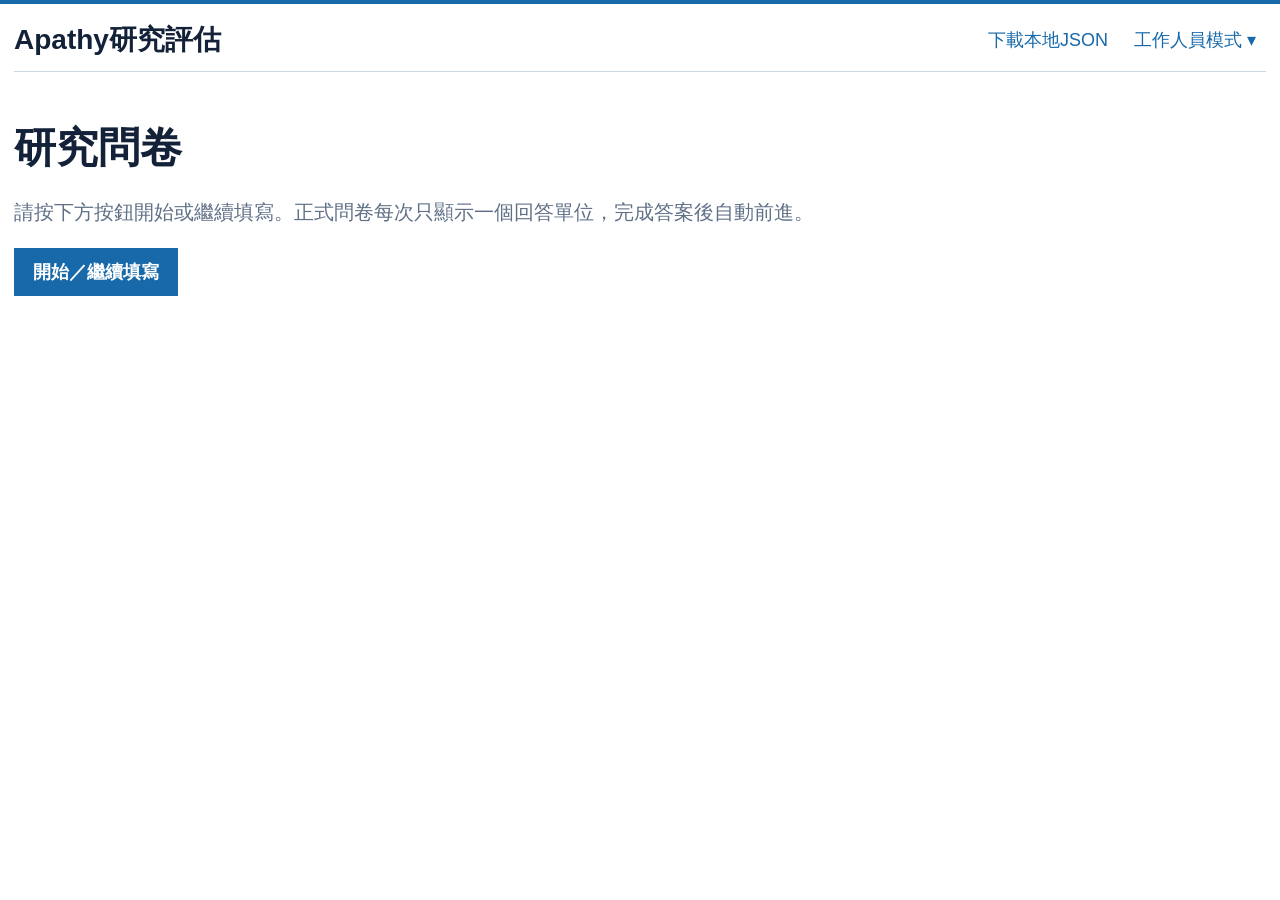
<file: index.html>
<!doctype html><html lang="zh-Hant"><head><meta charset="utf-8"><meta name="viewport" content="width=device-width,initial-scale=1"><title>Apathy研究評估</title><link rel="stylesheet" href="style.css?v=11.0.7-selective-questionnaires-20261014"><link rel="stylesheet" href="correction.css?v=20261030"></head><body><div id="app">正在載入……</div><script src="question-bank.js?v=11.0.0-fe-clean-r3-candidate"></script><script src="config.js?v=11.0.7-selective-questionnaires-20261014"></script><script src="questionnaire-links.js?v=person-invites-20261119"></script><script src="record-correction.js?v=mri-sas-20261119"></script><script src="app.js?v=hc-questionnaires-20261124"></script><script src="guided-resume-bootstrap.js?v=legacy-resume-only-20261124"></script></body></html>
</file>
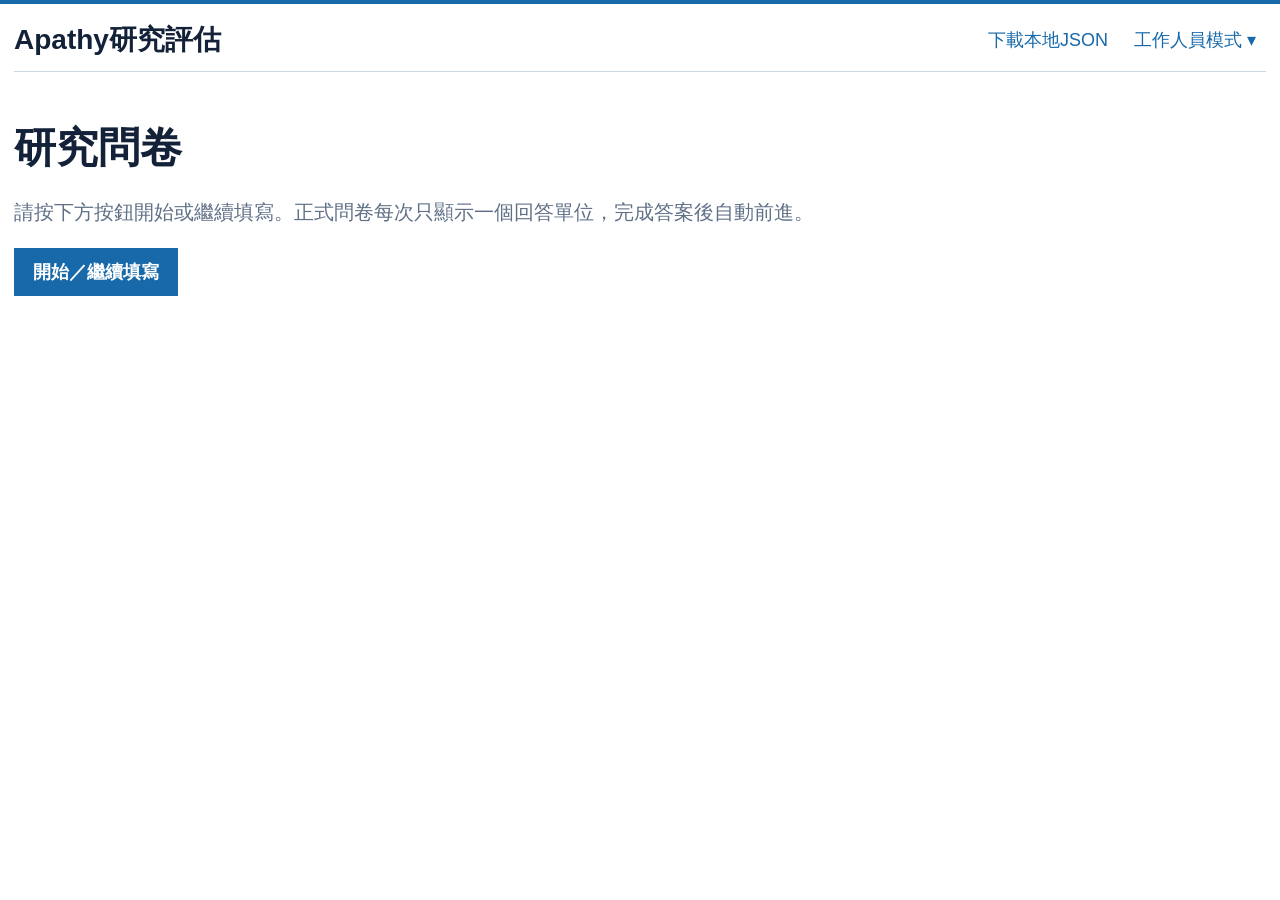
<file: index .html>
<!doctype html>
<html lang="zh-Hant">
<head>
  <meta charset="utf-8">
  <meta name="viewport" content="width=device-width, initial-scale=1, maximum-scale=5, viewport-fit=cover">
  <meta name="description" content="Apathy研究評估及資料補錄系統">
  <meta name="theme-color" content="#1769aa">
  <meta name="color-scheme" content="light">
  <title>Apathy研究評估</title>
  <link rel="stylesheet" href="style.css?v=10.0-file-by-file">
</head>
<body>
  <div id="app" aria-live="polite">正在載入……</div>
  <noscript>此網站需要JavaScript。</noscript>
  <script src="question-bank.js?v=10.0-file-by-file"></script>
  <script src="config.js?v=10.0-file-by-file"></script>
  <script src="app.js?v=10.0-file-by-file"></script>
</body>
</html>
</file>
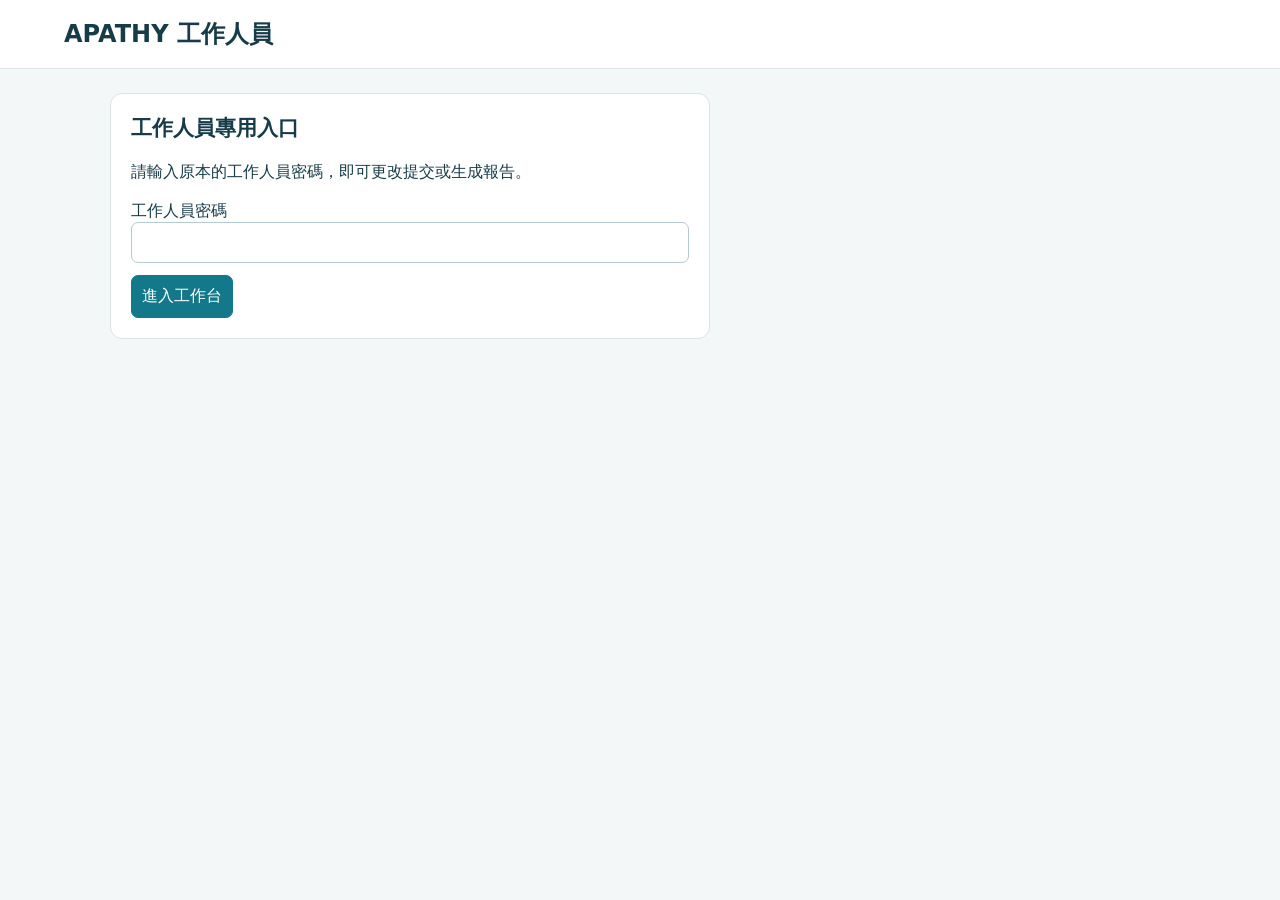
<file: staff-portal.html>
<!doctype html>
<html lang="zh-Hant"><head><meta charset="utf-8"><meta name="viewport" content="width=device-width,initial-scale=1"><meta name="referrer" content="no-referrer"><title>APATHY 工作人員</title><style>
*{box-sizing:border-box}body{font:16px system-ui,'Microsoft JhengHei',sans-serif;margin:0;background:#f3f7f8;color:#173c49}header{background:#fff;border-bottom:1px solid #dbe5e8;padding:18px 5vw;display:flex;align-items:center;justify-content:space-between;gap:16px}header h1{font-size:24px;margin:0}main{max-width:1100px;margin:24px auto;padding:0 20px}button,input,select,textarea{font:inherit;border:1px solid #b7cad0;border-radius:7px;padding:10px}button{cursor:pointer;background:white;color:#17556a}button.primary{background:#13798a;color:white;border-color:#13798a}button:disabled{opacity:.55;cursor:wait}.toolbar{display:flex;flex-wrap:wrap;gap:10px;margin:16px 0}.card{background:white;border:1px solid #d9e4e8;border-radius:12px;padding:20px;margin:16px 0}.card h2{font-size:21px;margin-top:0}.card h3{font-size:18px}.muted{color:#5d7580}.notice{padding:12px;border-radius:8px;background:#eaf4f5;white-space:pre-line}.error{background:#fff0ed;color:#983623}.success{background:#e9f5ed;color:#216f42}label{display:block;margin:12px 0}input,textarea{width:100%;max-width:580px}textarea{min-height:90px}.grid{display:grid;grid-template-columns:repeat(auto-fit,minmax(230px,1fr));gap:12px}.sequence{display:flex;align-items:center;justify-content:space-between;gap:10px;padding:9px 0;border-bottom:1px solid #edf1f3}.sequence select{max-width:185px}.sequence small{display:block;color:#6b7f85}p{line-height:1.6;white-space:pre-line}.results button{display:block;text-align:left;width:100%;margin:8px 0}.report-frame{width:100%;height:1000px;border:1px solid #d6e1e4;border-radius:8px;background:#e6ecec}details{margin:12px 0}summary{cursor:pointer}#status{max-width:1060px;margin:14px auto;padding:0 20px}a{color:#176c80}hr{border:0;border-top:1px solid #e3eaed}#login{max-width:600px}@media(max-width:600px){header{padding:16px}.sequence{align-items:flex-start;flex-direction:column}.sequence select{width:100%;max-width:none}.report-frame{height:850px}}
</style></head><body><header><h1>APATHY 工作人員</h1><button id="logout" hidden>離開工作入口</button></header><div id="status" role="status" aria-live="polite"></div><main id="app"><div class="card">正在讀取工作入口……</div></main><script src="config.js?v=staff-20261029"></script><script src="staff-portal.js?v=screening-policy-20261118"></script></body></html>
</file>
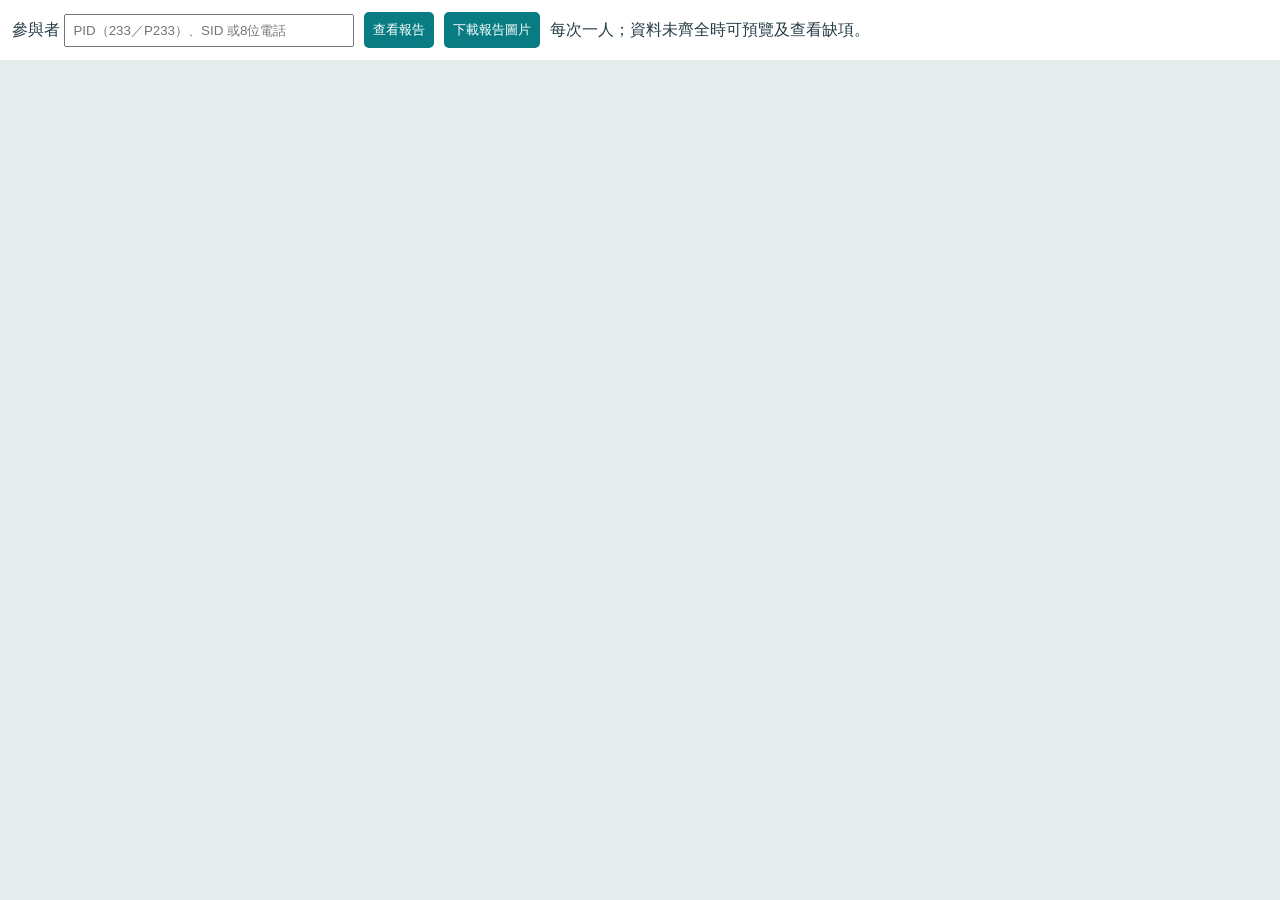
<file: staff-report.html>
<!doctype html><html lang="zh-Hant"><head><base target="_blank"><meta name="referrer" content="no-referrer"><meta charset="utf-8"><script src="vendor/html2canvas.min.js" integrity="sha384-ZZ1pncU3bQe8y31yfZdMFdSpttDoPmOZg2wguVK9almUodir1PghgT0eY7Mrty8H" crossorigin="anonymous" referrerpolicy="no-referrer"></script><style>
*{box-sizing:border-box}body{margin:0;background:#e6ecec;color:#263d47;font-family:'Noto Sans CJK TC','Microsoft JhengHei',sans-serif}.page{width:210mm;height:297mm;background:white;margin:10mm auto;padding:7mm 9mm;break-after:page;overflow:hidden}header{display:flex;justify-content:space-between;align-items:center;border-bottom:1.5mm solid #178184;padding-bottom:3mm;margin-bottom:4mm}.uni{font-size:21pt;color:#074c56;font-weight:900;letter-spacing:1mm}.title{font-size:16pt;font-weight:700;letter-spacing:.2mm}.polyu-logo{width:65mm;height:auto;object-fit:contain}.english{max-width:68mm;font-family:Georgia,serif;font-size:12pt}.english span{font-size:14pt;display:block}.box{background:#edf5f5;border-radius:4mm;padding:3mm 4mm;margin-bottom:4mm}.box b{display:block;color:#075260;font-size:16pt;margin-bottom:2mm}.person{display:flex;justify-content:space-between;font-size:11pt;gap:4mm}.section{margin:3mm 0}.banner{background:#e5f1f0;border-radius:5mm;display:flex;align-items:center;color:#074e58;font-size:16pt;font-weight:800;gap:4mm;height:13mm}.num{display:flex;align-items:center;justify-content:center;border-radius:50%;height:13mm;width:13mm;background:#118387;color:white;font-size:22pt}.explain{margin:1.5mm 0 2mm 15mm;font-size:10pt}.metric{display:flex;align-items:center;justify-content:space-between;border-bottom:1px dashed #d4dfdf;min-height:10mm;font-size:12pt;font-weight:700}.value{min-width:63mm;padding:2mm;border:1px solid #b2bac2;background:#f5f6f8;border-radius:3mm;text-align:center;font-weight:400}.grade{display:grid;grid-template-columns:1fr 27mm 27mm 27mm;gap:3mm;font-size:11pt;align-items:center;min-height:10mm;border-bottom:1px dashed #d4dfdf}.grade.heading{border:0;min-height:10mm}.pill{text-align:center;border-radius:2mm;padding:2mm;background:#eef0f3;border:1px solid #b3b9c1}.pill:first-of-type{background:#087c82;color:white}.circ{text-align:center;font-size:20pt;font-weight:300}.small{font-size:9pt;font-weight:400}.info{background:#e8eff0;padding:3mm;border-radius:3mm;margin-top:4mm}.info strong{font-size:14pt}.info p{font-size:8.8pt;line-height:1.55;margin:2mm 0 0}.scan-date{font-size:12pt;font-weight:700;margin:4mm 0}.image-space{margin-top:4mm;height:177mm;border:1px solid #c8d9d9;border-radius:4mm;display:flex;align-items:center;justify-content:center;color:#839393;font-size:12pt}.draft{max-width:210mm;margin:auto;font-size:12px;color:#596e70}@page{size:A4;margin:0}@media print{body{background:white}.page{margin:0}.draft{display:none}}
 .controls{position:sticky;top:0;z-index:10;background:white;padding:12px;display:flex;gap:10px;align-items:center}.controls{flex-wrap:wrap}.controls input{width:290px;max-width:90vw;padding:7px}.incomplete-report{outline:3px solid #b35b16}.draft-notice{color:#8a430d;background:#fff3df;padding:8px;font-weight:bold;font-size:12px}.controls input:focus{outline:2px solid #087c82}.controls button{padding:9px;background:#087c82;border:0;color:white;border-radius:5px}#status{white-space:pre-line;padding:10px;max-width:210mm;margin:auto}.heading .pill:nth-child(2){background:#087c82;color:white}@media print{.controls,#status{display:none}} </style></head><body><form class="controls" onsubmit="event.preventDefault();window.downloadReportImages()">
    <label>參與者 <input id="reportQuery" type="text" required autocomplete="off" placeholder="PID（233／P233）、SID 或8位電話" aria-label="PID、SID 或電話"></label>
    <button id="preflightReports" type="button" onclick="window.preflightReports()">查看報告</button>
    <button id="downloadReports" type="submit">下載報告圖片</button>
    <span>每次一人；資料未齊全時可預覽及查看缺項。</span>
  </form><div id="status" role="status" aria-live="polite"></div><main id="pages"></main><template id="reportTemplate"><article class="report-page page"><header><div><div class="uni">香港理工大學</div><div class="title">認知、冷漠及決策任務結果摘要</div></div><img class="polyu-logo" alt="香港理工大學 PolyU" src="staff-report-logo.svg"></header><div class="box"><b>參與者資料</b><div class="person"><span>姓名：____________</span><span>年齡：________</span><span>參與日期：__________</span></div></div><section class="section"><div class="banner"><span class="num">一</span>認知任務表現</div><p class="explain">以下結果反映您在本研究指定任務中的表現。</p><div class="metric">順序記憶<span class="value">記到第 ____ 個數字</span></div><div class="metric">倒序記憶<span class="value">記到第 ____ 個數字</span></div><div class="metric">蒙特利爾認知評估香港版<span class="value">分數：____ / 30</span></div></section><section class="section"><div class="banner"><span class="num">二</span>動機與日常活動</div><p class="explain">以下指標為與同組其他參與者相比的相對表現。</p><div class="grade heading"><span class="small">優秀：前20%　良好：約20%–50%　一般：後50%</span><span class="pill">優秀</span><span class="pill">良好</span><span class="pill">一般</span></div><div class="grade"><span><b>思考與社交動機</b><br><span class="small">主動投入思考、計劃及社交能力的動力</span></span><span class="circ">○</span><span class="circ">○</span><span class="circ">○</span></div><div class="grade"><span><b>情緒反應與表達</b><br><span class="small">感受興趣、產生情緒反應及表達情緒的程度</span></span><span class="circ">○</span><span class="circ">○</span><span class="circ">○</span></div><div class="grade"><span><b>自發性行為活化</b><br><span class="small">不靠別人提醒，也會主動開始及持續活動的程度</span></span><span class="circ">○</span><span class="circ">○</span><span class="circ">○</span></div></section><section class="section"><div class="banner"><span class="num">三</span>決策任務表現</div><p class="explain">決策速度直接顯示實際表現；其餘指標為與同組其他參與者相比的相對表現。</p><div class="metric">決策速度<span class="value">反應時間：____ 秒</span></div><div class="grade heading"><span></span><span class="pill">優秀</span><span class="pill">良好</span><span class="pill">一般</span></div><div class="grade"><b>決策質素</b><span class="circ">○</span><span class="circ">○</span><span class="circ">○</span></div><div class="grade"><b>風險調整</b><span class="circ">○</span><span class="circ">○</span><span class="circ">○</span></div></section><div class="info"><strong>ⓘ　重要說明</strong><p>本報告僅為本研究中部分認知、冷漠及決策任務的結果摘要，供參與者參考。除順序記憶、倒序記憶、蒙特利爾認知評估香港版及決策速度以外，其他指標均以同組參與者作比較。結果並非臨床診斷，不能用於判斷是否患有認知障礙、冷漠症或其他神經／心理疾病。測試表現可能受到睡眠、疲勞、情緒、藥物及當日身體狀況等因素影響。如對自己的認知或健康狀況有疑問，建議向醫生或合資格醫療專業人士查詢。</p></div></article><article class="report-page page"><header><div><div class="uni">香港理工大學</div><div class="title">大腦影像</div></div><img class="polyu-logo" alt="香港理工大學 PolyU" src="staff-report-logo.svg"></header><div class="box"><b>參與者資料</b><div class="person"><span>姓名：____________</span><span>年齡：________</span><span>參與日期：__________</span></div></div><div class="banner"><span class="num">四</span>大腦圖片</div><div class="image-space">圖像位置</div><div class="scan-date">掃描日期：<span>____________</span></div><div class="info"><strong>ⓘ　重要說明</strong><p>此頁所附影像僅供參與者參考，並非臨床診斷報告。若您對影像或健康狀況有疑問，建議向醫生或合資格醫療專業人士查詢。</p></div></article></template><script>const sections=[
      ['認知表現',[
        ['digit_span_forward','順序記憶','短時間記住資料，並按原來順序說出來的能力'],
        ['digit_span_backward','倒序記憶','記住資料後，在腦中重新整理並倒轉次序的能力'],
        ['moca','整體認知能力','綜合注意力、記憶、語言及思考等多方面的能力']]],
      ['動機與情緒',[
        ['gas_cognitive_social','思考與社交動機','主動投入思考、計劃及社交活動的動力'],
        ['gas_emotion_reaction','情緒反應與表達','感受興趣、產生情緒反應及表達情緒的程度'],
        ['gas_autonomy','主動開始活動','不靠別人提醒，也會主動開始及持續活動的程度']]],
      ['決策表現',[
        ['cgt_speed','決策速度','需要作出選擇時，形成決定的速度'],
        ['cgt_quality','決策質素','在任務中選擇較有利選項的能力'],
        ['cgt_risk_adjustment','風險調整','按成功機會高低調整承擔風險的程度']]]
    ];
    const escapeHtml=value=>String(value??'').replace(/[&<>"']/g,char=>({'&':'&amp;','<':'&lt;','>':'&gt;','"':'&quot;',"'":'&#39;'}[char]));
    const displayText=value=>/[PSY]\d+/i.test(String(value??''))?'':String(value??'').trim();
    function reportHtml(report){
      const holder=document.createElement('div');holder.innerHTML=document.getElementById('reportTemplate').innerHTML;
      const metrics=report.metrics||{},format=value=>typeof value==='number'&&Number.isFinite(value)?String(Math.round(value*100)/100):'____';
      holder.querySelectorAll('.person').forEach(node=>{node.innerHTML=`<span>姓名：${escapeHtml(displayText(report.display_name)||'____')}</span><span>年齡：${format(report.age)}</span><span>參與日期：${escapeHtml(report.assessment_date==='待確認'?'____':report.assessment_date||'____')}</span>`;});
      const scan=holder.querySelector('.scan-date span');if(scan)scan.textContent=report.assessment_date||'____';const values=holder.querySelectorAll('.metric .value');
      values[0].textContent='記到第 '+format(metrics.digit_span_forward?.raw_value)+' 個數字';
      values[1].textContent='記到第 '+format(metrics.digit_span_backward?.raw_value)+' 個數字';
      values[2].textContent='分數：'+format(metrics.moca?.raw_value)+' / 30';
      const speed=metrics.cgt_speed?.raw_value;values[3].textContent='反應時間：'+format(typeof speed==='number'?speed/1000:null)+' 秒';
      const keys=['gas_cognitive_social','gas_emotion_reaction','gas_autonomy','cgt_quality','cgt_risk_adjustment'];
      holder.querySelectorAll('.grade:not(.heading)').forEach((node,i)=>{const metric=metrics[keys[i]]||{},available=typeof metric.score==='number'&&Number.isFinite(metric.score);node.querySelectorAll('.circ').forEach((circle,j)=>{circle.textContent=available&&['優秀','良好','一般'][j]===metric.label?'●':'○';});});
      if(report.image?.file_id){const space=holder.querySelector('.image-space');space.textContent='';const img=document.createElement('img');img.alt='研究圖像';img.src=report.image.data_url||'https://drive.google.com/thumbnail?id='+encodeURIComponent(report.image.file_id)+'&sz=w1800';img.crossOrigin='anonymous';img.style.cssText='max-width:100%;max-height:100%;object-fit:contain';space.appendChild(img);}
      if(report.image_pending)holder.lastElementChild.remove();return holder.innerHTML;
    }
    function reportQuery(){const q=document.getElementById('reportQuery').value.trim();if(!q)throw Error('請輸入 PID、SID 或香港8位電話。');return q;}
    async function fetchOneReport(query){
      return window.parent.apathyStaffReportCall('payload',query);
    }
    function showReportPreview(payload){
      const pages=document.getElementById('pages'),reports=payload.reports||[];
      pages.innerHTML=reports.map(reportHtml).join('');
      if(reports.some(r=>!r.ready_without_image))pages.querySelectorAll('.page').forEach(page=>{page.classList.add('incomplete-report');const warning=document.createElement('div');warning.className='draft-notice';warning.textContent='未齊全預覽：資料仍有缺項，暫不能下載正式報告。';page.prepend(warning);});
      return reports;
    }
    function reportStatus(payload){return (payload.reports||[]).map(r=>r.participant_id+' ｜ '+r.subject_id+' ｜ '+r.display_name+'\n'+(r.ready_without_image?'結果齊全，可下載'+(r.image_pending?'（不附大腦圖像）':'（含大腦圖像）'):'資料未齊全，暫不能下載：'+(r.missing_nonimage||[]).join('；'))).concat((payload.warnings||[]).map(w=>w.pid+'：'+w.message)).join('\n');}
    function reportFilename(report){
      const clean=value=>displayText(value).replace(/[<>:"/\\|?*\u0000-\u001f\u007f]/g,'').replace(/[. ]+$/g,'').slice(0,70);
      const parts=[clean(report.phone),clean(report.display_name)].filter(Boolean);
      return parts.length?parts.join('_')+'_報告.png':null;
    }
    function sendReportBrowserEvent(event){return window.parent.apathyStaffReportEvent(event);}
    async function reportBrowserEvent(report,type){
      const event={pid:report.participant_id,type,event_id:typeof crypto.randomUUID==='function'?crypto.randomUUID():Date.now()+'_'+Math.random().toString(36).slice(2)};
      try{const result=await sendReportBrowserEvent(event);if(result?.ok===false||result?.status_update?.ok===false)throw Error('status');return '';}
      catch(error){return '\n報告已顯示或已送出下載；圖像連結表狀態尚未確認更新。';}
    }
    async function reportPreviewRendered(){
      if(document.fonts)await document.fonts.ready;
      for(const image of document.querySelectorAll('#pages .image-space img')){
        if(!image.complete)await new Promise((resolve,reject)=>{const timer=setTimeout(()=>reject(Error('圖像載入逾時，未記錄預覽成功。')),20000);image.onload=()=>{clearTimeout(timer);resolve();};image.onerror=()=>{clearTimeout(timer);reject(Error('Drive圖像未能載入，未記錄預覽成功。'));};});
        if(!image.naturalWidth)throw Error('Drive圖像未能載入，未記錄預覽成功。');
      }
      await new Promise(resolve=>requestAnimationFrame(()=>requestAnimationFrame(resolve)));
    }
    async function preflightReports(){
      const button=document.getElementById('preflightReports'),status=document.getElementById('status'),download=document.getElementById('downloadReports');
      button.disabled=true;download.disabled=true;
      try{document.getElementById('pages').innerHTML='';const query=reportQuery();status.textContent='正在讀取這位參與者的報告……';const payload=await fetchOneReport(query);const reports=showReportPreview(payload);status.textContent=reportStatus(payload);await reportPreviewRendered();const notice=reports.length===1?await reportBrowserEvent(reports[0],'preview_rendered'):'';status.textContent=reportStatus(payload)+notice;}
      catch(error){status.textContent=error.message||String(error);}finally{button.disabled=false;download.disabled=false;}
    }
    async function downloadReportImages(){
      const button=document.getElementById('downloadReports'),status=document.getElementById('status'),pages=document.getElementById('pages');
      if(button.disabled)return;
      const notes=[];
      let downloaded=0;
      button.disabled=true;document.getElementById('preflightReports').disabled=true;
      try{
        const query=reportQuery();
        if(typeof html2canvas!=='function')throw Error('圖片工具未能載入，請重新開啟報告視窗後再試。');
        pages.innerHTML='';status.textContent='正在讀取報告……';
        const payload=await fetchOneReport(query),reports=showReportPreview(payload);
        notes.push(reportStatus(payload));
        if(reports.length!==1)throw Error('請每次查詢一位參與者。');
        if(!reports[0].ready_without_image)throw Error('資料未齊全，暫不能下載；請先補齊上列缺項。');
        if(!reportFilename(reports[0]))throw Error('姓名及電話未能確認，暫不能下載。');
        if(document.fonts)await document.fonts.ready;
        // Validate every attached image before emitting any file.
        for(const image of pages.querySelectorAll('.image-space img')){
          if(!image.complete)await new Promise((resolve,reject)=>{const timer=setTimeout(()=>reject(Error('圖像載入逾時，暫未下載。')),20000);image.onload=()=>{clearTimeout(timer);resolve();};image.onerror=()=>{clearTimeout(timer);reject(Error('Drive圖像未能載入；請檢查讀取權限。'));};});
          if(!image.naturalWidth)throw Error('Drive圖像未能載入，暫未下載。');
        }
        const permission='如瀏覽器詢問，請允許多個檔案下載；若檔案少於提示數目，允許後再下載。';
        let pageCursor=0;for(let i=0;i<reports.length;i++){
          status.textContent=`正在產生圖片 ${i+1}/${reports.length}。\n${permission}`;
          for(let pageNumber=0;pageNumber<(reports[i].image_pending?1:2);pageNumber++){
          const page=pages.children[pageCursor++];
          const img=page.querySelector(".image-space img");if(img){if(!img.complete)await new Promise((resolve,reject)=>{const timer=setTimeout(()=>reject(Error('圖像載入逾時，請稍後再試。')),20000);img.onload=()=>{clearTimeout(timer);resolve();};img.onerror=()=>{clearTimeout(timer);reject(Error('Drive圖像未能載入；請檢查讀取權限。'));};});if(!img.naturalWidth)throw Error("Drive圖像未能載入；已停止輸出以免遺漏圖像。");}
          if(page.scrollHeight>page.clientHeight+1||page.scrollWidth>page.clientWidth+1)throw Error('報告內容超出版面，已停止下載以免截斷。');
          const canvas=await html2canvas(page,{scale:2,backgroundColor:'#ffffff',logging:false,useCORS:true});
          const blob=await new Promise(resolve=>canvas.toBlob(resolve,'image/png'));
          canvas.width=0;canvas.height=0;
          if(!blob)throw Error('圖片產生失敗，請重試。');
          const url=URL.createObjectURL(blob),link=document.createElement('a');
          link.href=url;link.download=reportFilename(reports[i]).replace(/\.png$/,'')+'-'+String(pageNumber+1).padStart(2,'0')+'.png';document.body.appendChild(link);link.click();link.remove();
          setTimeout(()=>URL.revokeObjectURL(url),60000);downloaded++;
          }
        }
        const eventNotice=await reportBrowserEvent(reports[0],'download_created');
        status.textContent=`已送出 ${downloaded} 個獨立 PNG 下載（請在瀏覽器下載清單確認）。\n${permission}\n${notes.join('\n')}${eventNotice}`;
      }catch(error){status.textContent=`已送出 ${downloaded} 個下載。${error.message||String(error)}\n${notes.join('\n')}`;}
      finally{button.disabled=false;document.getElementById('preflightReports').disabled=false;}
    }
  </script><script>const params=new URLSearchParams(location.search),selected=params.get('query')||params.get('pid');if(selected)document.getElementById('reportQuery').value=selected;</script></body></html>
</file>
<file: style.css>
:root{font-family:Inter,"Noto Sans TC","PingFang TC","Microsoft JhengHei",sans-serif;color:#132238;background:#fff;font-size:18px;--blue:#1769aa;--blue-dark:#0f4f85;--blue2:#e9f4fd;--line:#cdd8e5;--muted:#607087;--red:#b42318;--green:#147d64;--amber:#a15c00;--amberbg:#fff7e8;--focus:#9dcef2}*{box-sizing:border-box}html{scroll-behavior:smooth}body{margin:0;background:#fff}body.modal-open{overflow:hidden}button,input,textarea,select{font:inherit;color:inherit}button{touch-action:manipulation}.topline{height:4px;background:var(--blue)}.app{width:min(1360px,calc(100% - 28px));margin:auto;padding:16px 0 56px}.backfill{width:min(1580px,calc(100% - 24px));margin:auto;padding:12px 0 56px}.toolbar{display:flex;align-items:center;justify-content:space-between;gap:14px;border-bottom:1px solid var(--line);padding:0 0 11px}.toolbar h1{font-size:28px;margin:0}.tool-actions,.tools{display:flex;gap:6px;align-items:center;justify-content:flex-end;flex-wrap:wrap}.linkbtn{border:0;background:transparent;color:var(--blue);padding:8px 10px;cursor:pointer}.primary,.nav .next{border:1px solid var(--blue);background:var(--blue);color:#fff;font-weight:800;padding:11px 18px;min-height:46px;cursor:pointer}.secondary,.nav button{border:1px solid #91a6bc;background:#fff;padding:10px 15px;min-height:44px;cursor:pointer}.dangerbtn{border:1px solid #d7a09a;background:#fff;color:var(--red);padding:9px 12px;cursor:pointer}.home{padding:48px 0;max-width:840px}.home h2{font-size:42px;margin:0 0 10px}.home p,.hint{color:var(--muted);line-height:1.6}.home p{font-size:20px}.staff-wrap{position:relative}.staff-pop{position:absolute;right:0;top:42px;width:300px;border:1px solid var(--line);background:#fff;z-index:60;box-shadow:0 12px 32px #21354b2b}.staff-pop button{display:block;width:100%;border:0;border-bottom:1px solid #e7edf3;background:#fff;text-align:left;padding:13px 16px;cursor:pointer}.hidden{display:none!important}.flow-head{padding:15px 0 0;border-bottom:1px solid var(--line)}.flow-head h2,.flow-line h2{font-size:30px;margin:0}.progress{font-weight:800;color:var(--muted);margin:7px 0}.section-menu,.section-nav,.backfill-nav{position:sticky;top:0;z-index:30;display:flex;gap:7px;overflow:auto;background:#fff;padding:9px 0;border-bottom:1px solid var(--line);scrollbar-width:none}.section-menu button,.section-nav button,.backfill-nav button{white-space:nowrap;border:1px solid var(--line);background:#fff;padding:8px 11px;min-height:40px;cursor:pointer}.section-menu button.current,.section-nav button.current,.backfill-nav button.current{border:3px solid var(--blue);padding:6px 9px}.section-menu button.done,.section-nav button.done,.backfill-nav button.done{background:var(--blue-dark);color:#fff;border-color:var(--blue-dark);font-weight:800}.identity-strip{border-left:4px solid var(--blue);padding:7px 11px;background:#f5faff;font-weight:750;margin:9px 0}.question{padding:18px 0 12px}.question h3{font-size:25px;line-height:1.45;margin:0 0 13px}.question .context,.context{font-size:20px;font-weight:800;color:var(--blue);margin-bottom:9px}.instruction{color:#42546a;line-height:1.6;margin:7px 0 13px}.nav{display:flex;justify-content:space-between;gap:9px;border-top:1px solid var(--line);padding-top:12px}.field{display:grid;gap:5px;margin:10px 0}.field label,.field .label{font-weight:800}.text,.input,.small-input,.digits,textarea,input[type=text],input[type=number],input[type=password],select{width:100%;border:1px solid #91a6bc;background:#fff;padding:9px 11px;min-height:44px}textarea{min-height:92px;resize:vertical}.text:focus,.input:focus,.small-input:focus,.digits:focus,textarea:focus,input:focus,select:focus{outline:3px solid var(--focus);outline-offset:1px;border-color:var(--blue)}.date-row{display:grid;grid-template-columns:74px 74px 116px;gap:7px}.direct,.toggle-grid{display:grid;grid-template-columns:repeat(auto-fit,minmax(145px,1fr));gap:7px}.toggle,.choice{border:1px solid #9eb2c8;background:#fff;padding:10px 12px;min-height:48px;text-align:left;cursor:pointer}.toggle:focus,.choice:focus{outline:3px solid var(--focus);outline-offset:1px}.toggle.selected,.choice.selected,.scale-buttons button.selected,.quip-matrix button.selected{background:var(--blue-dark);border-color:var(--blue-dark);color:#fff;font-weight:800}.toggle.selected:before,.choice.selected:before,.scale-buttons button.selected:before,.quip-matrix button.selected:before{content:'✓ ';font-weight:900}.options{display:grid;grid-template-columns:repeat(2,minmax(0,1fr));gap:7px}.options .choice{width:100%}.scale-buttons{display:grid;grid-template-columns:repeat(5,minmax(112px,1fr));gap:7px}.scale-buttons button{border:1px solid #9eb2c8;background:#fff;min-height:62px;padding:9px;cursor:pointer;text-align:left}.scale-buttons strong{display:block;font-size:20px}.conditional{margin:7px 0 10px 16px;padding-left:11px;border-left:3px solid var(--blue)}.result{margin:13px 0 0;padding:10px 13px;border-left:4px solid var(--blue);background:#f6faff;line-height:1.6}.result.good{border-color:var(--green);background:#f3fbf8}.result.bad{border-color:var(--red);background:#fff5f4}.result.warn{border-color:var(--amber);background:var(--amberbg)}.error{color:var(--red);font-weight:800;margin:8px 0}.muted{color:var(--muted)}.quip-definitions{display:grid;grid-template-columns:repeat(2,minmax(0,1fr));gap:6px 15px;margin:8px 0 13px}.definition{line-height:1.5}.quip-matrix{display:grid;grid-template-columns:minmax(420px,2fr) repeat(4,minmax(92px,.48fr));border-top:1px solid var(--line);border-left:1px solid var(--line)}.quip-matrix>*{border-right:1px solid var(--line);border-bottom:1px solid var(--line);padding:9px}.quip-matrix .head,.quiprs-grid .head{background:#f5f8fb;font-weight:800;text-align:center}.quip-stem{line-height:1.55}.quip-matrix button{border:0;background:#fff;cursor:pointer;min-height:50px}.quip-full-list{display:grid;gap:7px}.quip-full-item>.toggle{width:100%;line-height:1.55}.scale-legend{position:sticky;top:58px;z-index:18;background:#f5faff;border:1px solid var(--line);padding:8px 11px;font-weight:800;margin:8px 0}.quiprs-grid{display:grid;grid-template-columns:minmax(430px,2.3fr) repeat(7,minmax(52px,.36fr));border-top:1px solid var(--line);border-left:1px solid var(--line);align-items:stretch}.quiprs-grid>*{border-right:1px solid var(--line);border-bottom:1px solid var(--line);padding:8px}.quiprs-input{width:48px!important;min-height:42px!important;padding:5px!important;text-align:center;font-size:21px;font-weight:800}.ior-block,.plain-block{border-bottom:1px solid var(--line);padding:11px 0}.bf-section{padding:15px 0;border-bottom:2px solid var(--blue)}.bf-section h2{font-size:25px;margin:0 0 9px}.bf-row{display:grid;grid-template-columns:minmax(300px,1fr) 82px;gap:9px;align-items:center;border-bottom:1px solid #e8edf2;padding:4px 0}.bf-row input{width:74px;min-height:37px;padding:5px;text-align:center;font-size:19px;font-weight:800}.bf-pdi{display:grid;grid-template-columns:minmax(360px,1fr) repeat(3,74px);gap:6px;align-items:center;border-bottom:1px solid #e8edf2;padding:5px 0}.form-grid{display:grid;grid-template-columns:220px minmax(0,1fr);gap:7px 13px;align-items:center}.submitbar{display:flex;justify-content:flex-end;gap:9px;padding:15px 0}.med-head,.med-row{display:grid;grid-template-columns:1.5fr 1fr .72fr .72fr auto;gap:7px;align-items:end}.med-row{margin:6px 0}.updrs-layout{display:grid;grid-template-columns:310px minmax(0,1fr);gap:16px}.updrs-nav,.updrs-list{max-height:72vh;overflow:auto;border-right:1px solid var(--line)}.updrs-nav button,.updrs-list button{display:block;width:100%;text-align:left;border:0;border-bottom:1px solid #e8edf2;background:#fff;padding:9px;cursor:pointer}.updrs-nav button.current,.updrs-list button.current{border-left:4px solid var(--blue);background:var(--blue2)}.modal{position:fixed;inset:0;background:#0f1c2bb3;display:grid;place-items:center;z-index:1000;padding:16px}.modal-box,.modalbox{width:min(560px,100%);background:#fff;padding:24px;border:1px solid var(--line);border-top:5px solid var(--blue);box-shadow:0 18px 60px #0006}.status-line{display:flex;gap:14px;flex-wrap:wrap;color:var(--muted);margin:6px 0}.progress-table{width:100%;border-collapse:collapse}.progress-table th,.progress-table td{border-bottom:1px solid var(--line);padding:8px;text-align:left}.progress-table th{background:#f5f8fb}
@media(max-width:900px){:root{font-size:17px}.app,.backfill{width:100%;padding-left:13px;padding-right:13px}.toolbar{align-items:flex-start}.quip-matrix{grid-template-columns:minmax(300px,1.7fr) repeat(4,minmax(78px,.5fr))}.quiprs-grid{grid-template-columns:minmax(320px,2fr) repeat(7,minmax(46px,.3fr))}.updrs-layout{grid-template-columns:270px minmax(0,1fr)}}
@media(max-width:700px){:root{font-size:18px}.app{padding:10px 12px 46px}.home h2{font-size:32px}.question h3{font-size:22px}.options,.toggle-grid{grid-template-columns:1fr}.scale-buttons{grid-template-columns:repeat(2,minmax(0,1fr))}.scale-buttons button:last-child:nth-child(odd){grid-column:1/-1}.quip-definitions{grid-template-columns:1fr}.quip-matrix{grid-template-columns:repeat(2,minmax(0,1fr));border:0;gap:6px}.quip-matrix .head{display:none}.quip-matrix .quip-stem{grid-column:1/-1;border:0;padding:13px 2px 4px;font-weight:800}.quip-matrix button{border:1px solid var(--line)}.quiprs-grid{grid-template-columns:minmax(0,1fr) repeat(4,52px);border:0}.quiprs-grid .head{display:none}.quiprs-grid .q{grid-column:1/-1;border:0;padding:14px 2px 5px;font-weight:800}.form-grid,.updrs-layout{grid-template-columns:1fr}.updrs-nav,.updrs-list{max-height:220px;border-right:0}.med-head{display:none}.med-row{grid-template-columns:1fr 1fr}.nav{position:sticky;bottom:0;background:#fff;padding:9px 0;z-index:20}}
.ubsn-assistant{max-width:760px}.ubsn-actions{display:grid;gap:12px;margin-top:10px}.ubsn-actions .result{margin:0}.ubsn-actions p{margin:8px 0}

.questionnaire-option{display:flex;align-items:center;gap:.75rem;padding:.65rem 0;cursor:pointer}
.questionnaire-option input[type=checkbox]{width:1.2rem;height:1.2rem;margin:0;flex:none}
</file>
<file: correction.css>
.correction-import{border:2px dashed #218078;background:#f0faf8;padding:18px;margin:16px 0}.correction-summary{background:#fffbed;border:1px solid #e8d483;padding:20px;scroll-margin-top:20px}.correction-summary label{display:block;margin:12px 0}.correction-summary label>input:not([type=checkbox]){display:block;max-width:600px;width:100%}.correction-summary input[type=checkbox]{width:auto;margin-right:8px}.record-changed{outline:2px solid #bf7709!important;outline-offset:2px;background:#fff1bd!important;border-radius:5px}.record-before{display:block;font-size:13px;color:#804900;margin:7px 0;overflow-wrap:anywhere}.correction-table-wrap{overflow:auto;max-height:330px;margin:14px 0}.correction-table{width:100%;border-collapse:collapse;text-align:left;background:#fff}.correction-table th,.correction-table td{padding:10px;border-bottom:1px solid #e7debd;max-width:340px;overflow-wrap:anywhere;white-space:pre-wrap}.correction-table th{position:sticky;top:0;background:#f8edc8}.correction-table td:last-child{background:#fff0b8;color:#704600;font-weight:600}.correction-summary .notice{white-space:pre-wrap;padding:12px;background:#eef5f6}.correction-import input[type=file]{max-width:100%}.backfill [data-field] select{font:inherit;padding:10px;margin:8px;min-width:130px}.backfill .correction-import .error{color:#a32626}
</file>
